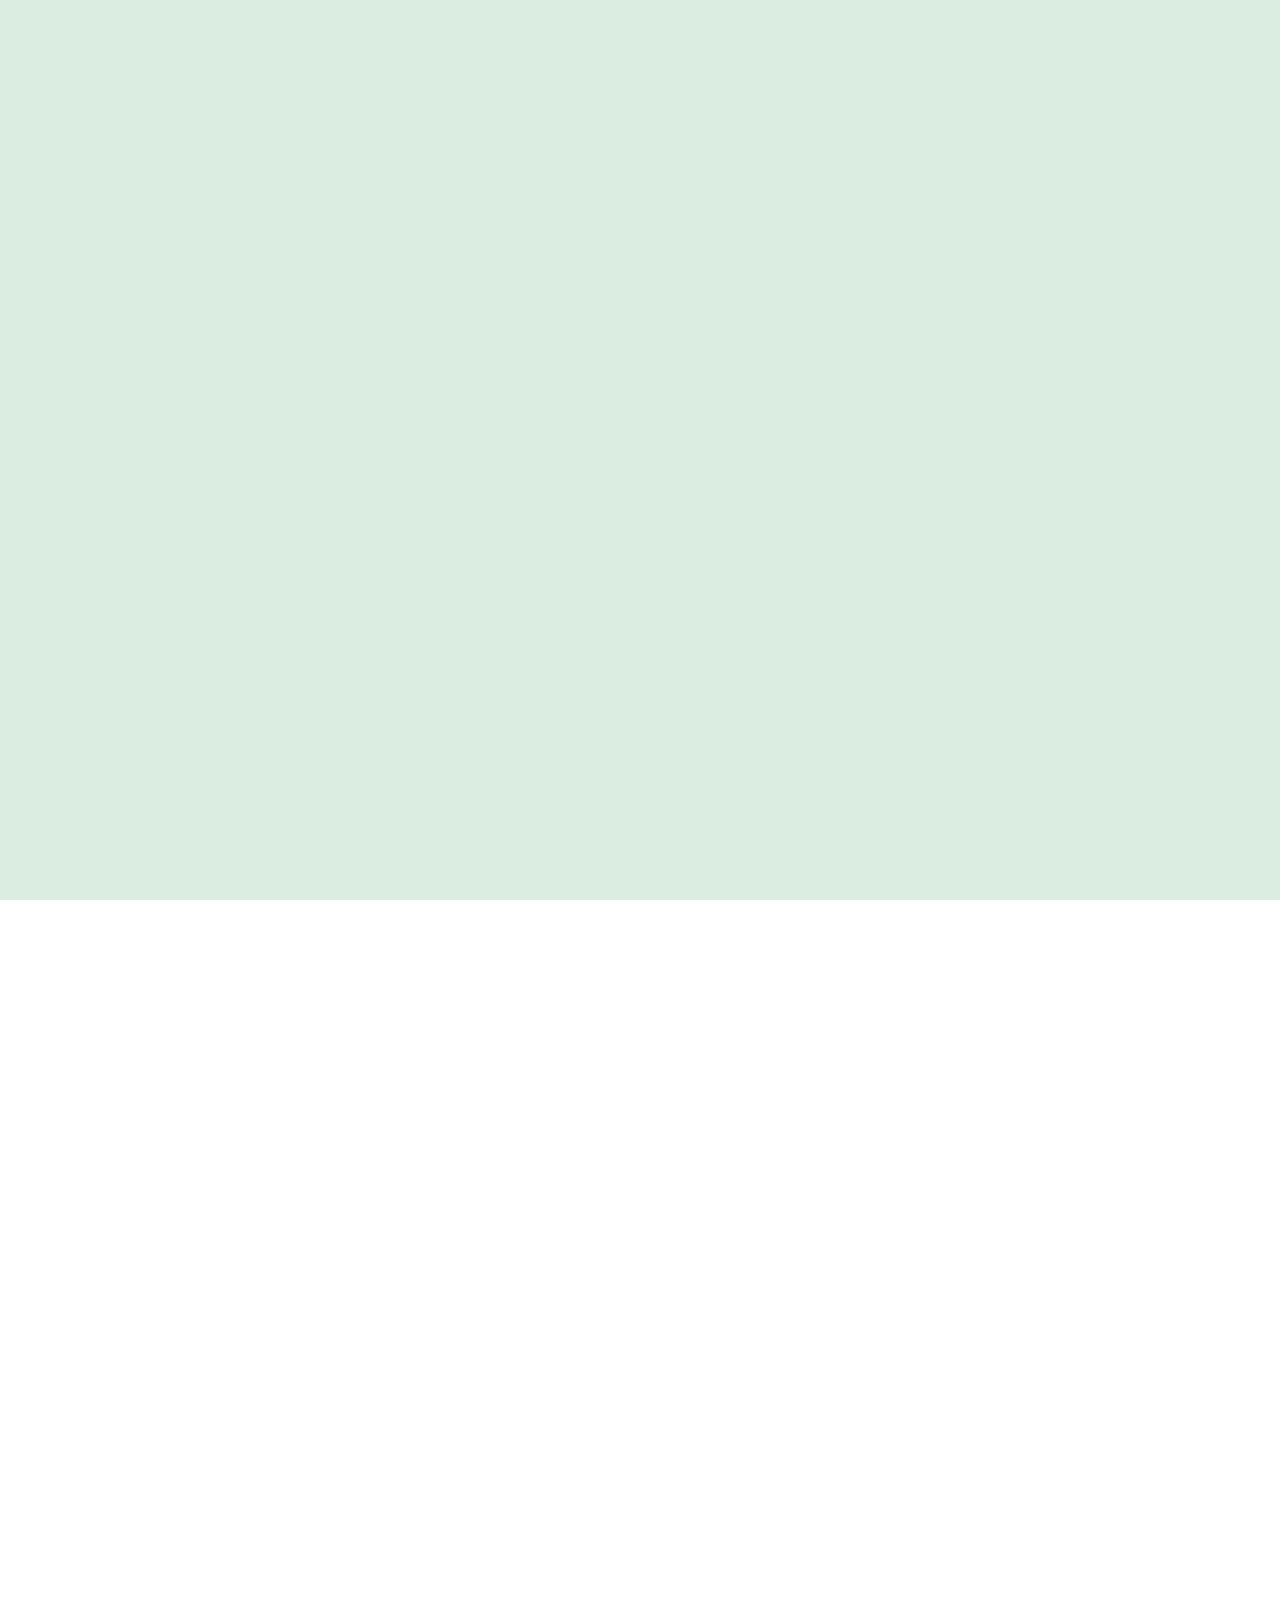
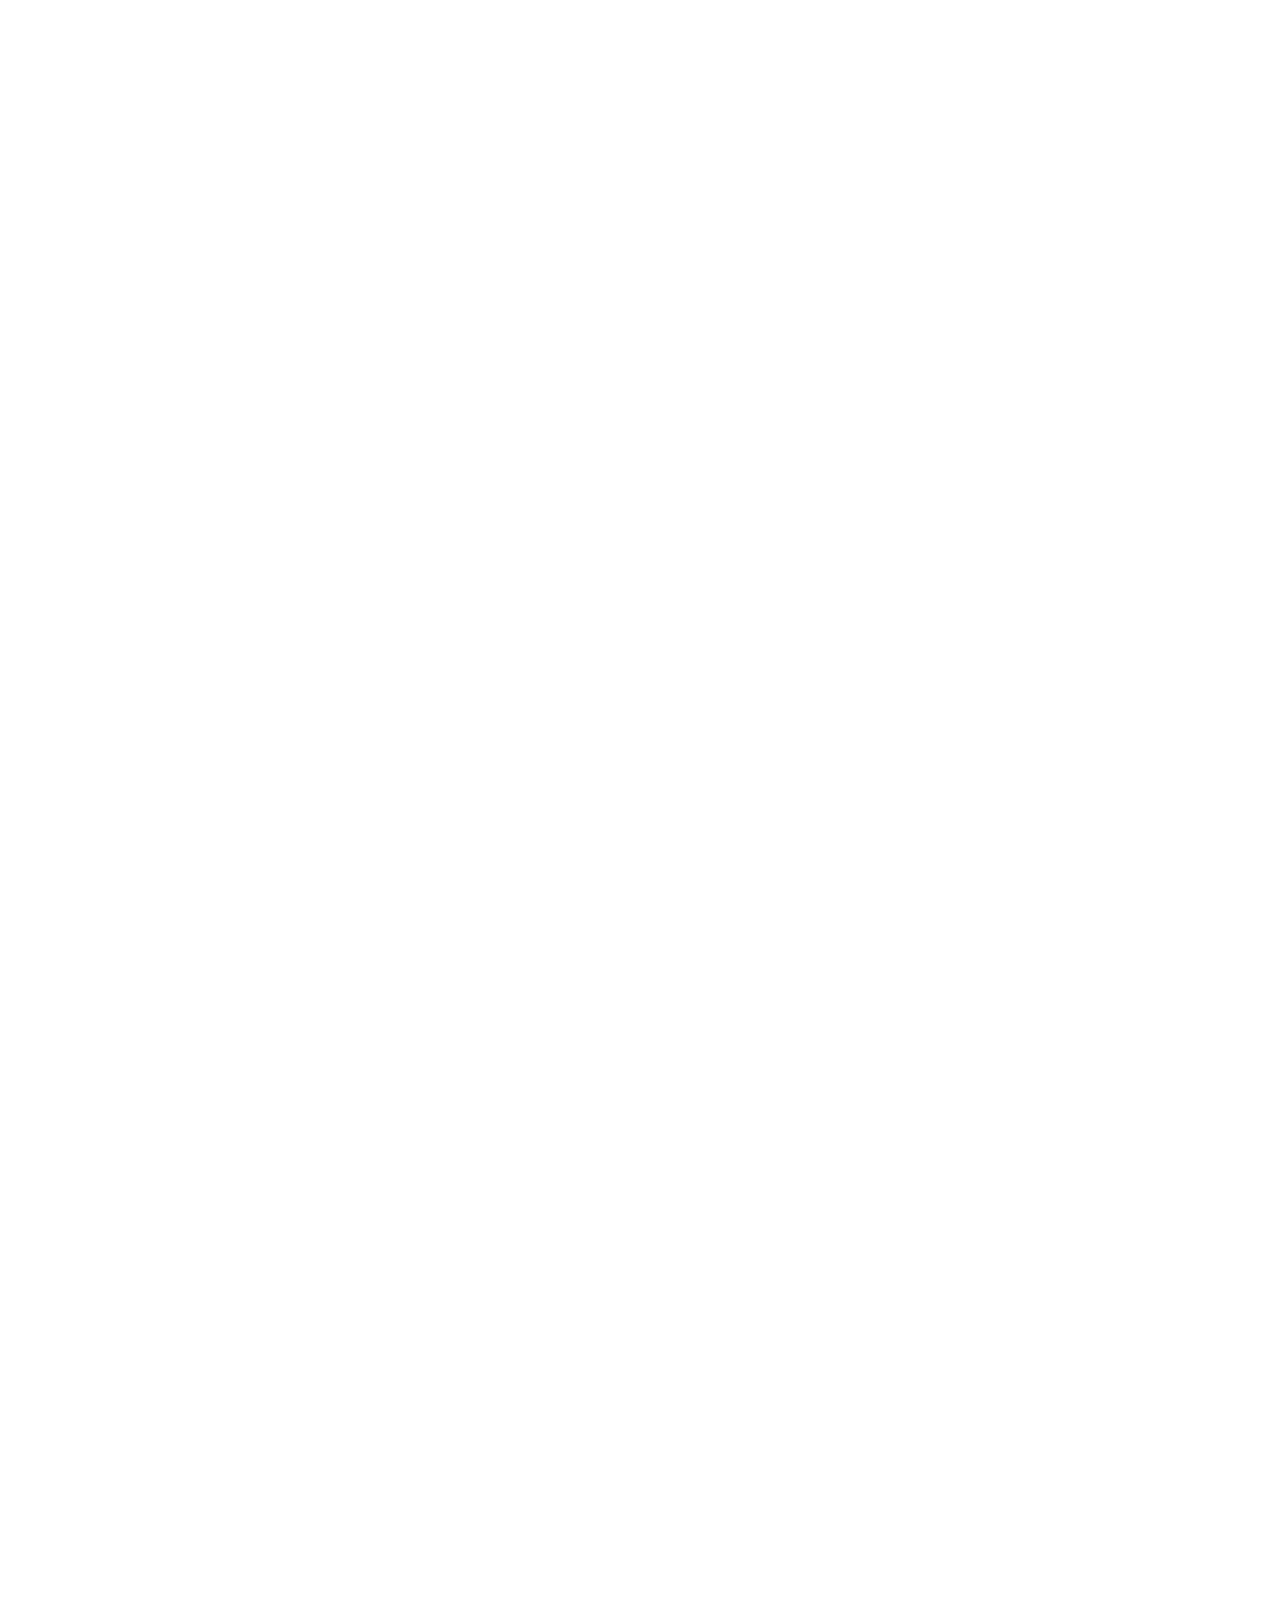
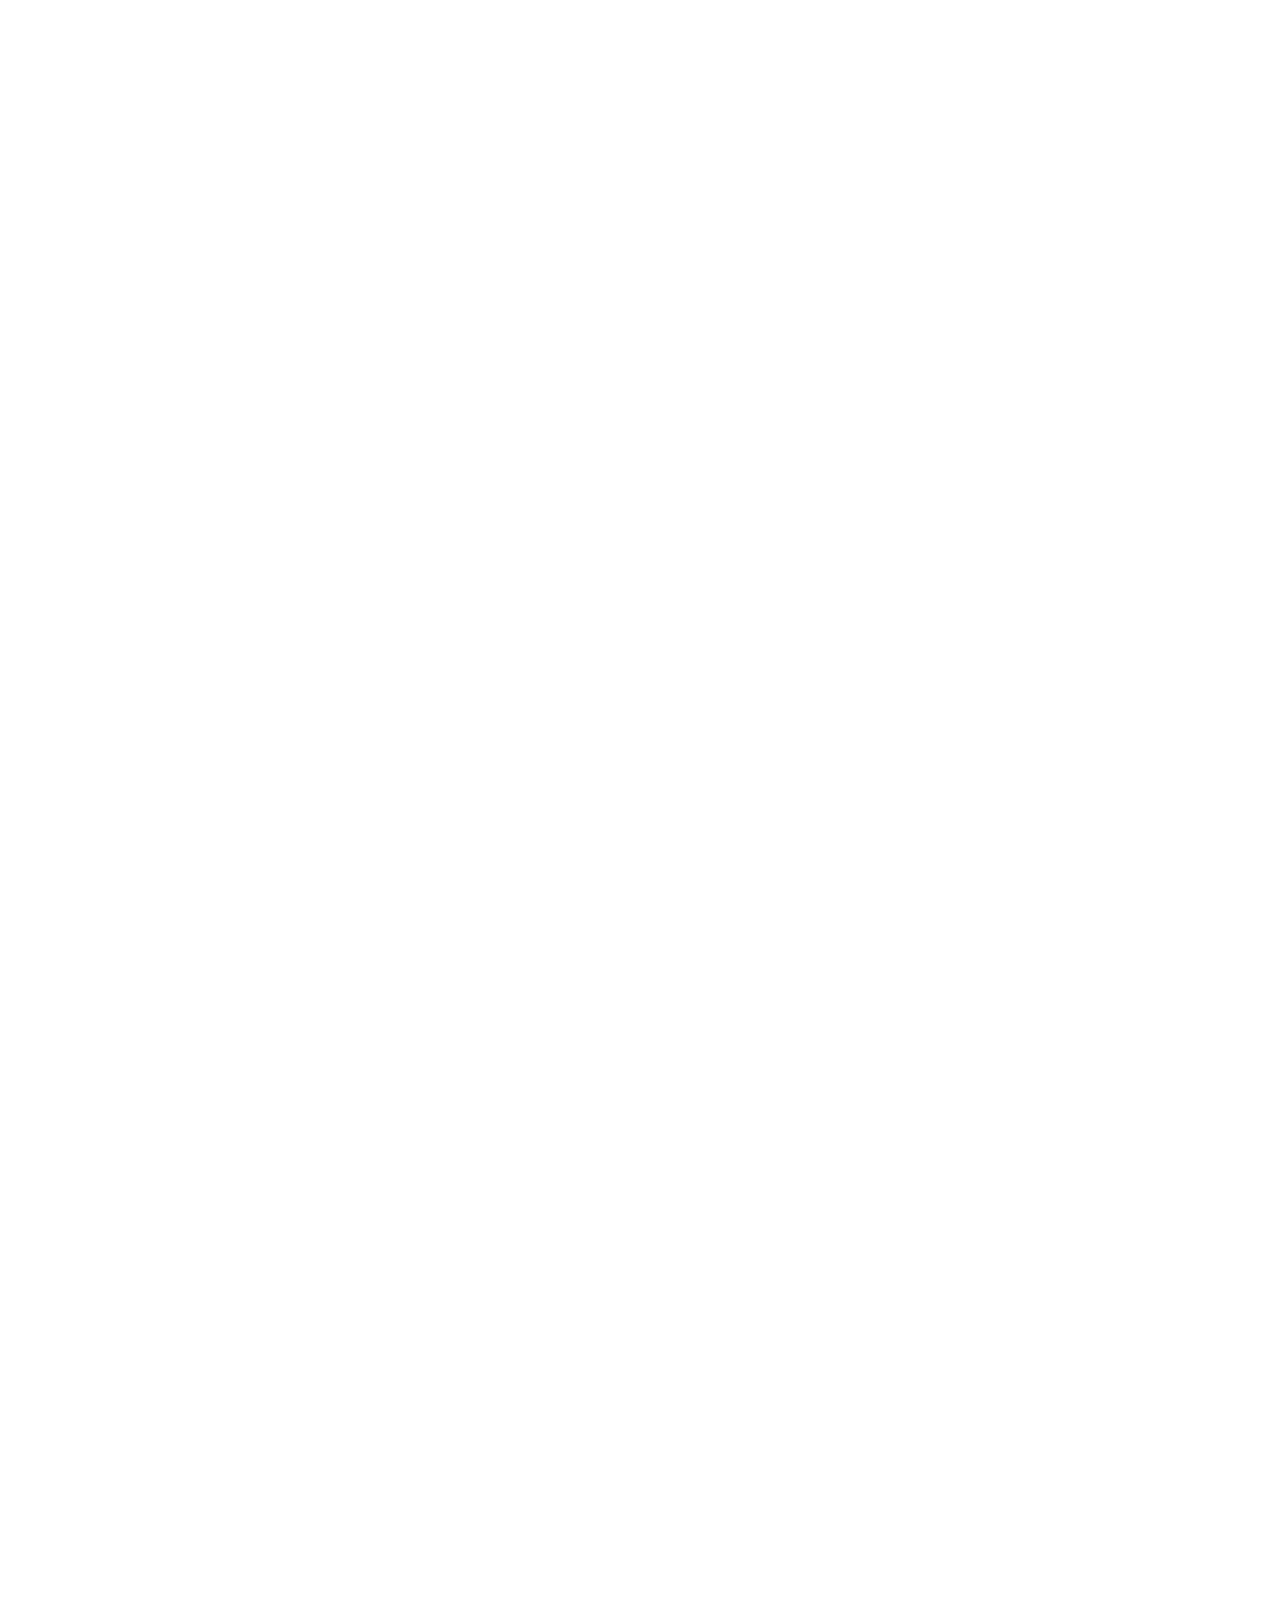
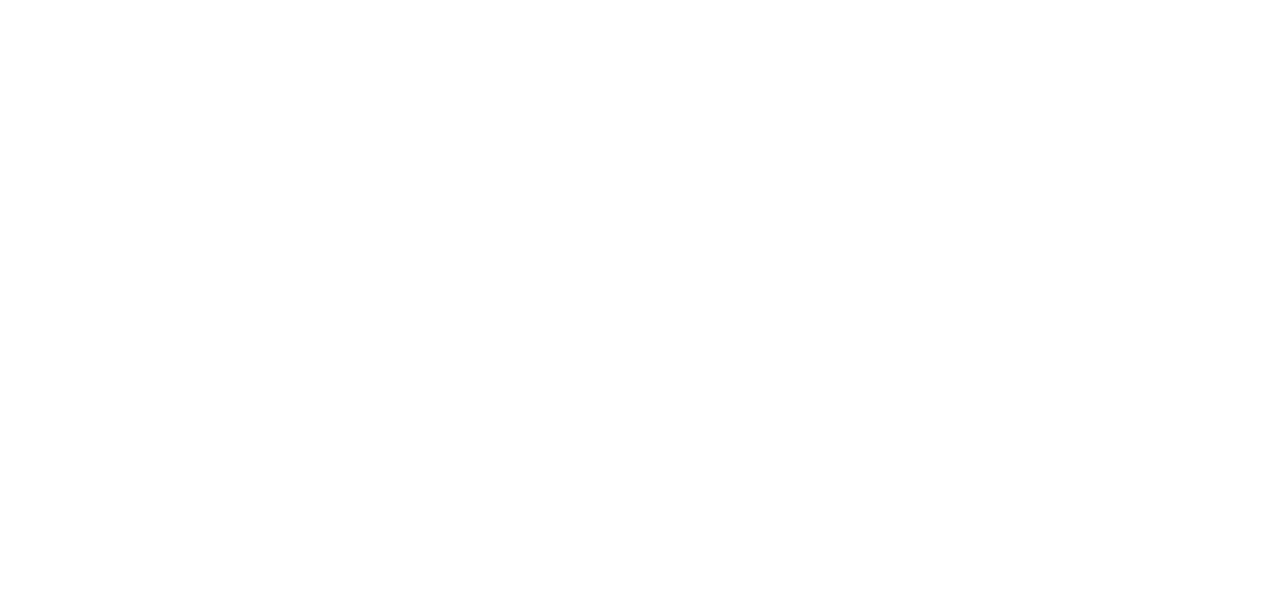
<file: index-en.html>
<!DOCTYPE html>
<html lang="en">

<head>
  <meta charset="utf-8">
  <meta name="viewport" content="width=device-width, initial-scale=1.0">
  <meta name="description" content="Tailored therapies for children to be understood and reassured.">
  <meta property="og:site_name" content="Bless Therapy">
  <meta property="og:title" content="Bless Therapy">
  <meta property="og:url" content="http://blesstherapy.com">
  <meta property="og:type" content="Website">
  <meta property="og:description" content="Tailored therapies for children to be understood and reassured.">
  <meta itemprop="name" content="Bless Therapy">
  <meta itemprop="url" content="http://blesstherapy.com">
  <meta itemprop="description" content="Tailored therapies for children to be understood and reassured.">
  <meta name="apple-mobile-web-app-capable" content="yes">
  <meta name="apple-mobile-web-app-title" content="Bless Therapy">
  <meta name="viewport" content="width=device-width, initial-scale=1.0">
  <script src="https://ajax.googleapis.com/ajax/libs/jquery/3.3.1/jquery.min.js"></script>
  <link rel="stylesheet" type="text/css" href="fullpage.css">
  <script type="text/javascript" src="fullpage.js"></script>
  <link href="//cloud.typenetwork.com/projects/2793/fontface.css/" rel="stylesheet" type="text/css">
  <link rel="stylesheet" type="text/css" href="style.css">
  <link rel="icon" href="Images/Favicon.png" type="image" sizes="16x16">
  <title>Bless Therapy</title>
  <!-- Google Analytics -->
  <script>
    (function(i, s, o, g, r, a, m) {
      i['GoogleAnalyticsObject'] = r;
      i[r] = i[r] || function() {
        (i[r].q = i[r].q || []).push(arguments)
      }, i[r].l = 1 * new Date();
      a = s.createElement(o),
        m = s.getElementsByTagName(o)[0];
      a.async = 1;
      a.src = g;
      m.parentNode.insertBefore(a, m)
    })(window, document, 'script', 'https://www.google-analytics.com/analytics.js', 'ga');

    ga('create', 'UA-XXXXX-Y', 'auto');
    ga('send', 'pageview');
  </script>
  <!-- End Google Analytics -->
</head>

<body>
  <header>
    <h1>
      <a href="index.html">
       <img src="Images/bless-therapy-logo.svg">
      </a>
   </h1>
    <nav>
      <a href="https://secure.vstherapy.com/" target="_blank">Iniciar Sesión</a>
    </nav>
  </header>
  <div id="fullpage">
    <div class="section">
      <div class="intro">
        <div class="content">
          <h1>Tailored therapies for children<br> to feel like they never left home.</h1>
          <p>You can improve your little one’s quality of life from the comfort of your home. Bless Therapy provides you<br> with all the necessary tools so that you and your child can enjoy the process during Speech Therapy or Psychological Therapy.</p>
        </div>
      </div>
    </div>

    <div class="section">
      <div class="fullscreen"></div>
    </div>
    <div class="section">
      <div class="services">
        <div class="left">
          <h1>Speech Therapy</h1>
          <p>We work with both the articulation and the receptive language of your child; what he or she understands and expresses.</p>
        </div>
        <div class="right">
          <h1>Psychological Therapy</h1>
          <p>We use Psychological Therapy to treat behavior problems that limit the development and development of your child.</p>
        </div>
      </div>
    </div>
    <div class="section">
      <div class="fullscreen-two"></div>
    </div>
    <div class="section">
      <div class="intro">
        <div class="content subscribe">
          <h1>How can we Help?</h1>
          <p>To learn more about our Online Therapy service register here and, with open arms, our specialists will guide you.</p>
          <div class="form">
            <form action="" method="post" id="subForm" class="sign-up">
              <input placeholder="Enter your email" id="fieldEmail" name="" type="email" required class="email-input">
              <input type="submit" value="Submit" class="submit">
            </form>
          </div>
          <div class="info">
            <p>787.487.4066 / info@blesstherapy.com</p>
          </div>
        </div>
      </div>
    </div>
    <div class="section">
      <div class="fullscreen-three"></div>
    </div>
  </div>
  <div class="arrow">
    <img src="Images/down-arrow.svg" alt="">
  </div>

  <footer>
    <div class="contact">
      <nav>
        <a href="index.html">Español /</a>
        <a href="index-en.html" class="selected">English</a>
      </nav>
    </div>
    <div class="language">
      <nav>
        <a href="services.html"><a href="tel:+17874874066">Call Us /</a></a>
        <a href="mailto:info@blesstherapy.com">Email</a>
      </nav>
    </div>
  </footer>
  <script src="main.js"></script>
</body>

</html>
</file>
<file: fullpage.css>
/*!
 * fullPage 3.0.2
 * https://github.com/alvarotrigo/fullPage.js
 *
 * @license GPLv3 for open source use only
 * or Fullpage Commercial License for commercial use
 * http://alvarotrigo.com/fullPage/pricing/
 *
 * Copyright (C) 2018 http://alvarotrigo.com/fullPage - A project by Alvaro Trigo
 */
html.fp-enabled,
.fp-enabled body {
    margin: 0;
    padding: 0;
    overflow:hidden;

    /*Avoid flicker on slides transitions for mobile phones #336 */
    -webkit-tap-highlight-color: rgba(0,0,0,0);
}
.fp-section {
    position: relative;
    -webkit-box-sizing: border-box; /* Safari<=5 Android<=3 */
    -moz-box-sizing: border-box; /* <=28 */
    box-sizing: border-box;
}
.fp-slide {
    float: left;
}
.fp-slide, .fp-slidesContainer {
    height: 100%;
    display: block;
}
.fp-slides {
    z-index:1;
    height: 100%;
    overflow: hidden;
    position: relative;
    -webkit-transition: all 0.3s ease-out; /* Safari<=6 Android<=4.3 */
    transition: all 0.3s ease-out;
}
.fp-section.fp-table, .fp-slide.fp-table {
    display: table;
    table-layout:fixed;
    width: 100%;
}
.fp-tableCell {
    display: table-cell;
    vertical-align: middle;
    width: 100%;
    height: 100%;
}
.fp-slidesContainer {
    float: left;
    position: relative;
}
.fp-controlArrow {
    -webkit-user-select: none; /* webkit (safari, chrome) browsers */
    -moz-user-select: none; /* mozilla browsers */
    -khtml-user-select: none; /* webkit (konqueror) browsers */
    -ms-user-select: none; /* IE10+ */
    position: absolute;
    z-index: 4;
    top: 50%;
    cursor: pointer;
    width: 0;
    height: 0;
    border-style: solid;
    margin-top: -38px;
    -webkit-transform: translate3d(0,0,0);
    -ms-transform: translate3d(0,0,0);
    transform: translate3d(0,0,0);
}
.fp-controlArrow.fp-prev {
    left: 15px;
    width: 0;
    border-width: 38.5px 34px 38.5px 0;
    border-color: transparent #fff transparent transparent;
}
.fp-controlArrow.fp-next {
    right: 15px;
    border-width: 38.5px 0 38.5px 34px;
    border-color: transparent transparent transparent #fff;
}
.fp-scrollable {
    overflow: hidden;
    position: relative;
}
.fp-scroller{
    overflow: hidden;
}
.iScrollIndicator{
    border: 0 !important;
}
.fp-notransition {
    -webkit-transition: none !important;
    transition: none !important;
}
#fp-nav {
    position: fixed;
    z-index: 100;
    margin-top: -32px;
    top: 50%;
    opacity: 1;
    -webkit-transform: translate3d(0,0,0);
}
#fp-nav.fp-right {
    right: 17px;
}
#fp-nav.fp-left {
    left: 17px;
}
.fp-slidesNav{
    position: absolute;
    z-index: 4;
    opacity: 1;
    -webkit-transform: translate3d(0,0,0);
    -ms-transform: translate3d(0,0,0);
    transform: translate3d(0,0,0);
    left: 0 !important;
    right: 0;
    margin: 0 auto !important;
}
.fp-slidesNav.fp-bottom {
    bottom: 17px;
}
.fp-slidesNav.fp-top {
    top: 17px;
}
#fp-nav ul,
.fp-slidesNav ul {
  margin: 0;
  padding: 0;
}
#fp-nav ul li,
.fp-slidesNav ul li {
    display: block;
    width: 14px;
    height: 13px;
    margin: 7px;
    position:relative;
}
.fp-slidesNav ul li {
    display: inline-block;
}
#fp-nav ul li a,
.fp-slidesNav ul li a {
    display: block;
    position: relative;
    z-index: 1;
    width: 100%;
    height: 100%;
    cursor: pointer;
    text-decoration: none;
}
#fp-nav ul li a.active span,
.fp-slidesNav ul li a.active span,
#fp-nav ul li:hover a.active span,
.fp-slidesNav ul li:hover a.active span{
    height: 12px;
    width: 12px;
    margin: -6px 0 0 -6px;
    border-radius: 100%;
 }
#fp-nav ul li a span,
.fp-slidesNav ul li a span {
    border-radius: 50%;
    position: absolute;
    z-index: 1;
    height: 4px;
    width: 4px;
    border: 0;
    background: #333;
    left: 50%;
    top: 50%;
    margin: -2px 0 0 -2px;
    -webkit-transition: all 0.1s ease-in-out;
    -moz-transition: all 0.1s ease-in-out;
    -o-transition: all 0.1s ease-in-out;
    transition: all 0.1s ease-in-out;
}
#fp-nav ul li:hover a span,
.fp-slidesNav ul li:hover a span{
    width: 10px;
    height: 10px;
    margin: -5px 0px 0px -5px;
}
#fp-nav ul li .fp-tooltip {
    position: absolute;
    top: -2px;
    color: #fff;
    font-size: 14px;
    font-family: arial, helvetica, sans-serif;
    white-space: nowrap;
    max-width: 220px;
    overflow: hidden;
    display: block;
    opacity: 0;
    width: 0;
    cursor: pointer;
}
#fp-nav ul li:hover .fp-tooltip,
#fp-nav.fp-show-active a.active + .fp-tooltip {
    -webkit-transition: opacity 0.2s ease-in;
    transition: opacity 0.2s ease-in;
    width: auto;
    opacity: 1;
}
#fp-nav ul li .fp-tooltip.fp-right {
    right: 20px;
}
#fp-nav ul li .fp-tooltip.fp-left {
    left: 20px;
}
.fp-auto-height.fp-section,
.fp-auto-height .fp-slide,
.fp-auto-height .fp-tableCell{
    height: auto !important;
}

.fp-responsive .fp-auto-height-responsive.fp-section,
.fp-responsive .fp-auto-height-responsive .fp-slide,
.fp-responsive .fp-auto-height-responsive .fp-tableCell {
    height: auto !important;
}
</file>
<file: style.css>
html {
  overflow-y: scroll;
}

body {
  font-family: "proxima-nova", sans-serif;
  font-size: 16.5px;
  line-height: 1.75;
  color: #ff675d;
  padding: 0;
  margin: 0;
}

header {
  position: fixed;
  top: 25px;
  left: 0;
  right: 0;
  margin-left: 75px;
  margin-right: 75px;
  overflow: hidden;
  opacity: 0;
  display: -webkit-box;
  display: -ms-flexbox;
  display: flex;
  -webkit-box-pack: justify;
  -ms-flex-pack: justify;
  justify-content: space-between;
  -webkit-animation-name: fadeIn;
  animation-name: fadeIn;
  -webkit-animation-duration: 2s;
  animation-duration: 2s;
  -webkit-animation-delay: .4s;
  animation-delay: .4s;
  -webkit-animation-fill-mode: forwards;
  animation-fill-mode: forwards;
  z-index: 3;
}

header nav {
  margin-top: 9px;
}

header nav a {
  font-family: "proxima-nova", sans-serif;
  font-size: 15px;
  color: #ffffff;
  background: #ff675d;
  padding: 8.5px;
  margin-left: 10px;
  border-radius: 5px;
  text-decoration: none;
}

header h1 img {
  width: 200px;
}

h1 {
  font-family: "Miller Text Bd";
  font-weight: bold;
  margin-top: 0px;
  margin-bottom: 20px;
  font-size: calc(2.25vw + 18px);
  line-height: 1.2em;
}

h2 {
  font-family: "Miller Text Bd";
  font-weight: bold;
  margin-top: 0px;
  margin-bottom: 20px;
  font-size: calc(1.75vw + 18px);
  line-height: 1.2em;
}

h3 {
  font-family: "Miller Text Bd";
  font-weight: bold;
  margin-top: 0px;
  margin-bottom: 20px;
  font-size: calc(1vw + 18px);
  line-height: 1.2em;
}

h4 {
  font-family: "Miller Text Bd";
  font-weight: bold;
  margin-top: 0px;
  margin-bottom: 20px;
  font-size: calc(1vw + 16px);
  line-height: 1.2em;
}

p {
  font-family: "proxima-nova", sans-serif;
  font-size: calc(.05vw + 16.5px);
  color: #ff675d;
  margin-top: 20px;
}

.container {
  margin: 0px 75px;
}

.services, .benefits {
  display: -webkit-box;
  display: -ms-flexbox;
  display: flex;
  -webkit-box-align: top;
  -ms-flex-align: top;
  align-items: top;
}

.tittle {
  margin-top: 0px;
  margin-bottom: 50px;
}

.left, .middle, .right {
  width: 510px;
  margin-right: 50px;
}

.one, .two, .three, .four {
  width: 400px;
  margin-right: 50px;
}

div.intro, .fullscreen {
  height: 95vh;
  display: -webkit-box;
  display: -ms-flexbox;
  display: flex;
  -webkit-box-align: center;
  -ms-flex-align: center;
  align-items: center;
  -webkit-box-pack: center;
  -ms-flex-pack: center;
  justify-content: center;
  text-align: center;
  -webkit-animation-name: fadeIn2;
  animation-name: fadeIn2;
  -webkit-animation-duration: 1s;
  animation-duration: 1s;
  -webkit-animation-delay: .6s;
  animation-delay: .6s;
  -webkit-animation-fill-mode: forwards;
  animation-fill-mode: forwards;
  opacity: 0;
}

.intro .content img {
  width: 3vw;
  -webkit-animation-name: float;
  animation-name: float;
  -webkit-animation-duration: 2s;
  animation-duration: 2s;
  -webkit-animation-delay: .6s;
  animation-delay: .6s;
  -webkit-animation-fill-mode: forwards;
  animation-fill-mode: forwards;
  -webkit-animation-iteration-count: infinite;
  animation-iteration-count: infinite;
  -webkit-animation-timing-function: ease-in-out;
  animation-timing-function: ease-in-out;
  padding-top: 10px;
}

.intro {
  margin: 0 75px;
}

div.about h1 {
  margin: 0
}

.second {
  padding: 0;
}

.fourth {
  padding: 0;
}

.fullscreen {
  background-image: url(Images/AdobeStock_8653194.jpg);
  background-size: cover;
  background-position: top center;
  height: 100vh;
}

.fullscreen-two {
  background-image: url(Images/AdobeStock_116965668.jpg);
  background-size: cover;
  background-position: top center;
  height: 100vh;
}

.fullscreen-three {
  background-image: url(Images/AdobeStock_203256080.jpg);
  background-size: cover;
  background-position: bottom center;
  height: 100vh;
}

.sign-up {
  display: -webkit-box;
  display: -ms-flexbox;
  display: flex;
  border-bottom: solid 2px #ff675d;
  padding-bottom: 10px;
}

input {
  background: none;
  border: none;
  font-size: 18px;
}

input:focus {
  outline: none !important;
}

.email-input {
  flex: 1;
}

.form {
  width: 100%;
  margin: 25px 0px;
}

.form p {
  border-bottom: solid 2px;
}

.form p:nth-child(3) {
  border: none;
}

.js-cm-submit-button {
  border: none;
  color: #ff675d;
  padding: 10px;
  border-radius: 3px;
  font-size: 15px;
}

.arrow img {
  width: 3vw;
  -webkit-animation-name: float;
  animation-name: float;
  -webkit-animation-duration: 2s;
  animation-duration: 2s;
  -webkit-animation-delay: .6s;
  animation-delay: .6s;
  -webkit-animation-fill-mode: forwards;
  animation-fill-mode: forwards;
  -webkit-animation-iteration-count: infinite;
  animation-iteration-count: infinite;
  -webkit-animation-timing-function: ease-in-out;
  animation-timing-function: ease-in-out;
  margin-left: 20px;
}

.subscribe {}

.subscribe nav a {
  font-family: "proxima-nova", sans-serif;
  font-size: 18px;
  color: #ff675d;
  text-decoration: none;
}

.intro .content p {
  width: 1000px;
  margin-left: auto;
  margin-right: auto;
}

.contact {
  display: -webkit-box;
  display: -ms-flexbox;
  display: flex;
  -webkit-box-align: top;
  -ms-flex-align: top;
  align-items: top;
}

.about {
  width: 50%;
}

.list {
  width: 40%;
  margin-left: 50px;
}

footer {
  margin: 150px 75px 0px 75px;
  display: -webkit-box;
  display: -ms-flexbox;
  display: flex;
  -webkit-box-pack: justify;
  -ms-flex-pack: justify;
  justify-content: space-between;
  -webkit-box-align: center;
  -ms-flex-align: center;
  align-items: center;
  position: fixed;
  bottom: 10px;
  left: 0;
  right: 0;
  -webkit-animation-name: fadeIn4;
  animation-name: fadeIn4;
  -webkit-animation-duration: 1s;
  animation-duration: 1s;
  -webkit-animation-delay: .6s;
  animation-delay: .6s;
  -webkit-animation-fill-mode: forwards;
  animation-fill-mode: forwards;
  opacity: 0;
}

footer nav a {
  font-family: "proxima-nova", sans-serif;
  font-size: 16px;
  color: #ff675d;
  text-decoration: none;
}

/**Tablet Version**/

@media (max-width: 800px) {
  header {
    margin-left: 35px;
    margin-right: 35px;
  }
  header h1 img {
    width: 200px;
  }
  h1 {
    font-size: 4.5vw;
  }
  header nav a {
    font-size: 14px;
    color: #ffffff;
    background: #ff675d;
    padding: 8px;
    border-radius: 4px;
    text-decoration: none;
  }
  .intro .content p {
    width: 100%;
  }
  .container {
    margin: 0 35px;
  }
  .services, .benefits {
    display: inline;
  }
  .contact {
    display: inline;
  }
  .about, .list {
    width: 100%;
  }
  .list {
    margin: 0;
  }
  .arrow img {
    width: 40px;
  }
  footer {
    margin-left: 35px;
    margin-right: 35px;
  }
}

/**Iphone**/

@media (max-width: 465.5px) {
  body {
    font-size: 15px;
    line-height: 1.5;
  }
  header {
    position: fixed;
    top: 15px;
    left: 0;
    right: 0;
    margin-left: 25px;
    margin-right: 25px;
    overflow: hidden;
    display: inline-block;
    opacity: 0;
    animation-name: fadeIn;
    animation-duration: 2s;
    animation-delay: .4s;
    animation-fill-mode: forwards;
    z-index: 3;
  }
  header h1 img {
    width: 125px;
  }
  header nav a {
    display: none;
  }
  h1 {
    font-size: 24.5px;
    line-height: 1em;
    width: 80%;
    text-align: left;
  }
  h2 {
    font-size: 22px;
  }
  h3 {
    font-size: 18px;
    margin-bottom: 10px;
  }
  h4 {
    font-size: 18px;
    margin-bottom: 10px;
  }
  p {
    font-family: "proxima-nova", sans-serif;
    font-size: 16px;
    color: #ff675d;
  }
  p br {
    display: none;
  }
  .content {
    padding: 0px 25px;
    width: 90%
  }
  .intro {
    margin: 0;
  }
  .intro .content p {
    width: 100%;
    text-align: left;
    margin-left: auto;
    margin-right: auto;
  }
  .intro .content img {
    width: 10vw;
  }
  .services {
    display: inline;
    width: 80%;
  }
  .container {
    margin-left: 25px;
    margin-right: 25px;
  }
  .left, .right, .middle {
    width: 100%;
  }
  .list {
    padding-left: 25px;
    padding-right: 25px;
  }
  .third {
    padding-top: 130px;
  }
  .subscribe {
    width: 100%;
  }
  .arrow img {
    width: 10vw;
    bottom: 50px;
    left: 35vw;
  }
  .contact {
    display: inline;
  }
  .about {
    width: 100%;
  }
  p {
    margin-top: 10px;
  }
  .tittle {
    margin-top: 40px;
    margin-bottom: 20px;
  }
  .benefits, .services {
    display: inline;
  }
  .benefits {
    width: 100%;
  }
  .one, .two, .three, .four {
    width: 100%;
  }
  .legal, .questions {
    display: none
  }
  .about {
    display: none;
  }
  .list {
    margin-left: 0px;
    padding: 0px;
  }
  footer {
    margin: 0px 25px 0px 25px;
    display: flex;
    justify-content: space-between;
    align-items: center;
    position: fixed;
    bottom: 0px;
    left: 0;
    right: 0;
    animation-name: fadeIn4;
    animation-duration: 1s;
    animation-delay: .6s;
    animation-fill-mode: forwards;
    opacity: 0;
  }
  footer nav a {
    font-size: 13.5px;
  }
}

@keyframes fadeIn {
  0% {
    opacity: 0;
    transform: translateY(-50px);
  }
  50% {
    transform: translate(0);
  }
  100% {
    opacity: 1;
  }
}

@keyframes fadeIn2 {
  0% {
    opacity: 0;
    transform: translateX(-500px);
  }
  50% {
    transform: translate(0);
  }
  100% {
    opacity: 1;
  }
}

@keyframes fadeIn3 {
  0% {
    opacity: 0;
  }
  50% {
    transform: translate(0);
  }
  100% {
    opacity: 1;
  }
}

@keyframes fadeIn4 {
  0% {
    opacity: 0;
    transform: translateY(50px);
  }
  50% {
    transform: translate(0);
  }
  100% {
    opacity: 1;
  }
}

@keyframes float {
  0% {
    transform: translatey(0px);
  }
  50% {
    transform: translatey(-10px);
  }
  100% {
    transform: translatey(0px);
  }
}
</file>
